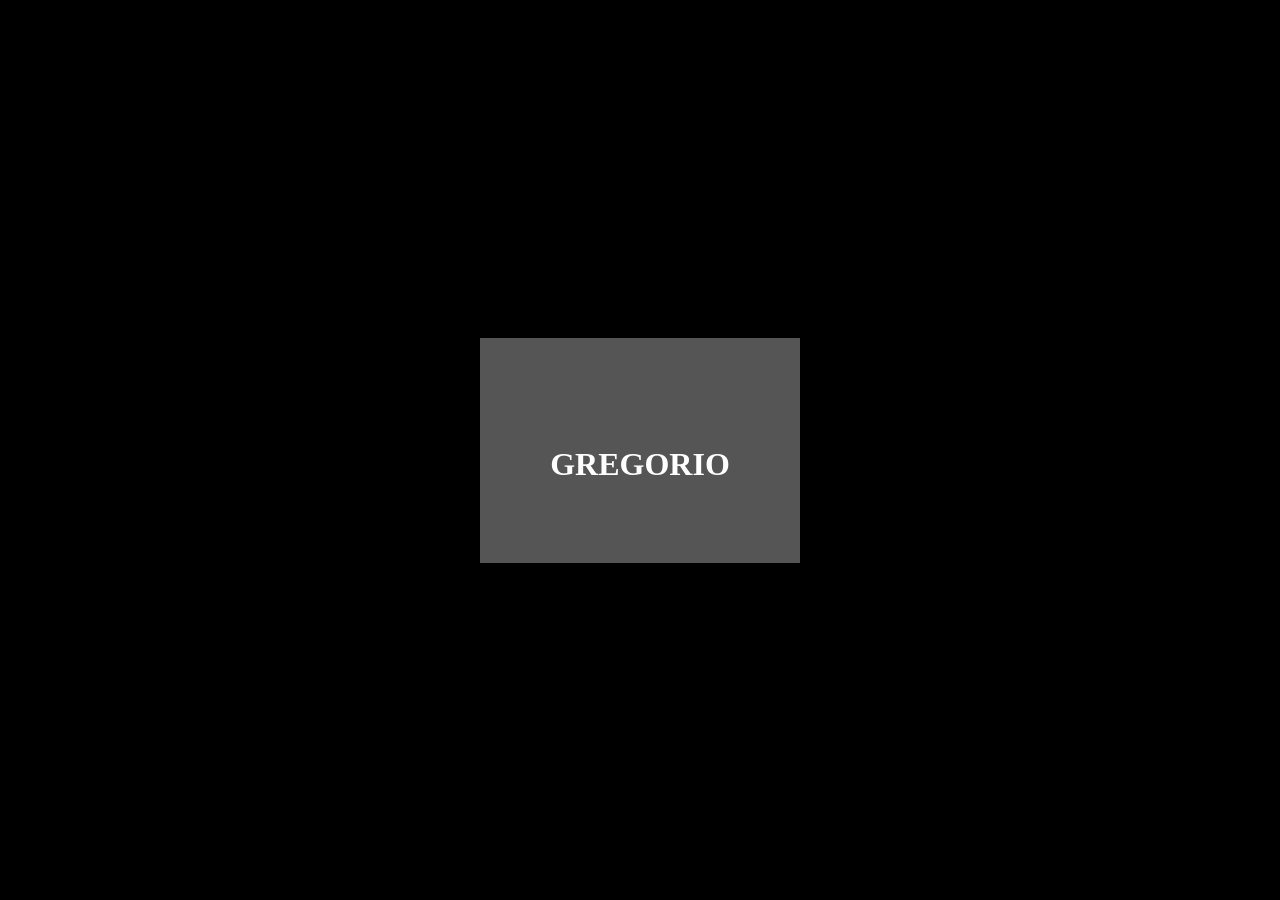
<file: index.html>
<!DOCTYPE html>
<html lang="pt-br">
<head>
    <meta charset="UTF-8">
    <meta name="viewport" content="width=device-width, initial-scale=1.0">
    <title>Trabalho</title>
    <link rel="stylesheet" href="./css/index.css">
</head>
<body>
    <section>
        <h2>Gregorio</h2>
    </section>
</body>
</html>
</file>
<file: css/index.css>
*{
    margin: 0;
    padding: 0;
    box-sizing: border-box;
}
body{
    background: #000;
}
section{
    width: 25%;
    height: 25vh;
    background: #555;
    float: left;
    margin-left: 37.5%;
    margin-top: 37.5vh;
}
section h2{
    text-align: center;
    margin-top: 12vh;
    color: #fff;
    text-transform: uppercase;
    font-size: 2rem;
}
</file>
